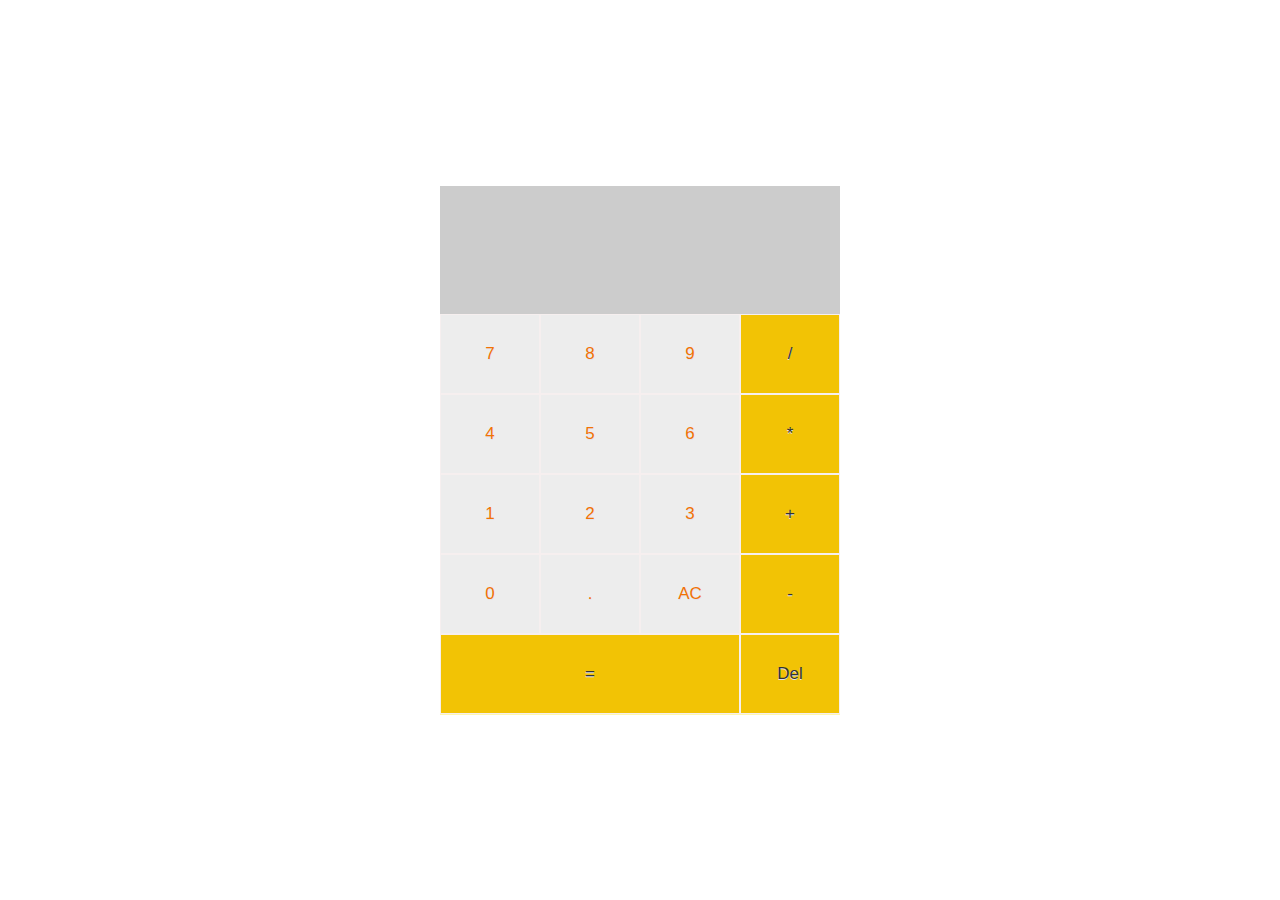
<file: index.html>
<!DOCTYPE html>
<html lang="en">
<head>
    <meta charset="UTF-8">
    <meta http-equiv="X-UA-Compatible" content="IE=edge">
    <meta name="viewport" content="width=device-width, initial-scale=1.0">
    <link rel="stylesheet" href="./assets/css/style.css">
    <script src="index.js" defer></script>
    <title>Document</title>
</head>
<body>
    <main class="container">
        <section class="calculator">
            <div class="display-area">
                <p class="secondary-display"></p>
                <p class="display"></p>
            </div>
            <div class="calculator-keys">
                <button data-type="number" class="seven">7</button>
                <button data-type="number" class="eight">8</button>
                <button data-type="number" class="nine">9</button>
                <button data-type="operator" class="op divide">/</button>
                <button data-type="number" class="four">4</button>
                <button data-type="number" class="five">5</button>
                <button data-type="number" class="six">6</button>
                <button data-type="operator" class="op times">*</button>
                <button data-type="number" class="one">1</button>
                <button data-type="number" class="two">2</button>
                <button data-type="number" class="three">3</button>
                <button data-type="operator" class="op plus">+</button>
                <button data-type="number" class="zero">0</button>
                <button data-type="number" class="comma">.</button>
                <button data-type="reset" class="delete">AC</button>
                <button data-type="operator" class="op minus">-</button>
                <button data-type="equal" class="op equal">=</button>
                <button data-type="operator" class="op delete">Del</button>
            </div>
        </section>
    </main>
</body>
</html>
</file>
<file: assets/css/style.css>
* {
    box-sizing: border-box;
    margin: 0;
    padding: 0;
}

body {
    height: 100vh;
    display: flex;
    align-items: center;
    justify-content: center;
}

.display-area {
    position: relative;
    height: 8rem;
    width: 25rem;
    background-color: #ccc;
}

.display {
    position: absolute;
    bottom: 0;
    right: 0;
    height: 3rem;
    width: 20rem;
    padding-right: 0.3rem;
    margin-right: 0.5rem;
    margin-bottom: 1rem;
    font-size: 2.5rem;
    text-align: right;
    background-color: #ccc;
    overflow: hidden;
}

.secondary-display {
    position: absolute;
    top: 0;
    right: 0;
    height: 3rem;
    width: 20rem;
    padding-right: 0.3rem;
    margin-top: 0.3rem;
    margin-right: 0.5rem;
    margin-bottom: 1rem;
    font-size: 2.5rem;
    text-align: right;
    background-color: #ccc;
    overflow: hidden;
}

.calculator-keys {
    display:flex;
    flex-direction: row;
    flex-wrap: wrap;
    width: 25rem;
}

button {
    height: 5rem;
    width: 6.25rem;
    margin: 0;
    border: 1px solid rgb(246, 239, 239);
    /*box-shadow: 3px 4px 0px 0px #899599;*/
	background-color:#ededed;
	display:inline-block;
	cursor:pointer;
	color:#f27305;
	font-family:Arial;
	font-size:17px;
	text-decoration:none;
	text-shadow:0px 1px 0px #e1e2ed;
}

button:active {
    background:linear-gradient(to bottom, #bab1ba 5%, #ededed 100%);
	background-color:#bab1ba;
}

.op {
    box-shadow: 0px 1px 0px 0px #fff6af;
    background-color:#f2c305;
    border: 1px solid rgb(246, 239, 239);
    display:inline-block;
    cursor:pointer;
    color:#333333;
    text-decoration:none;
}

.op:active {
    background:linear-gradient(to bottom, #ffab23 5%, #ffec64 100%);
    background-color:#ffab23;
}

.equal {
    flex-grow: 4;
}
</file>
